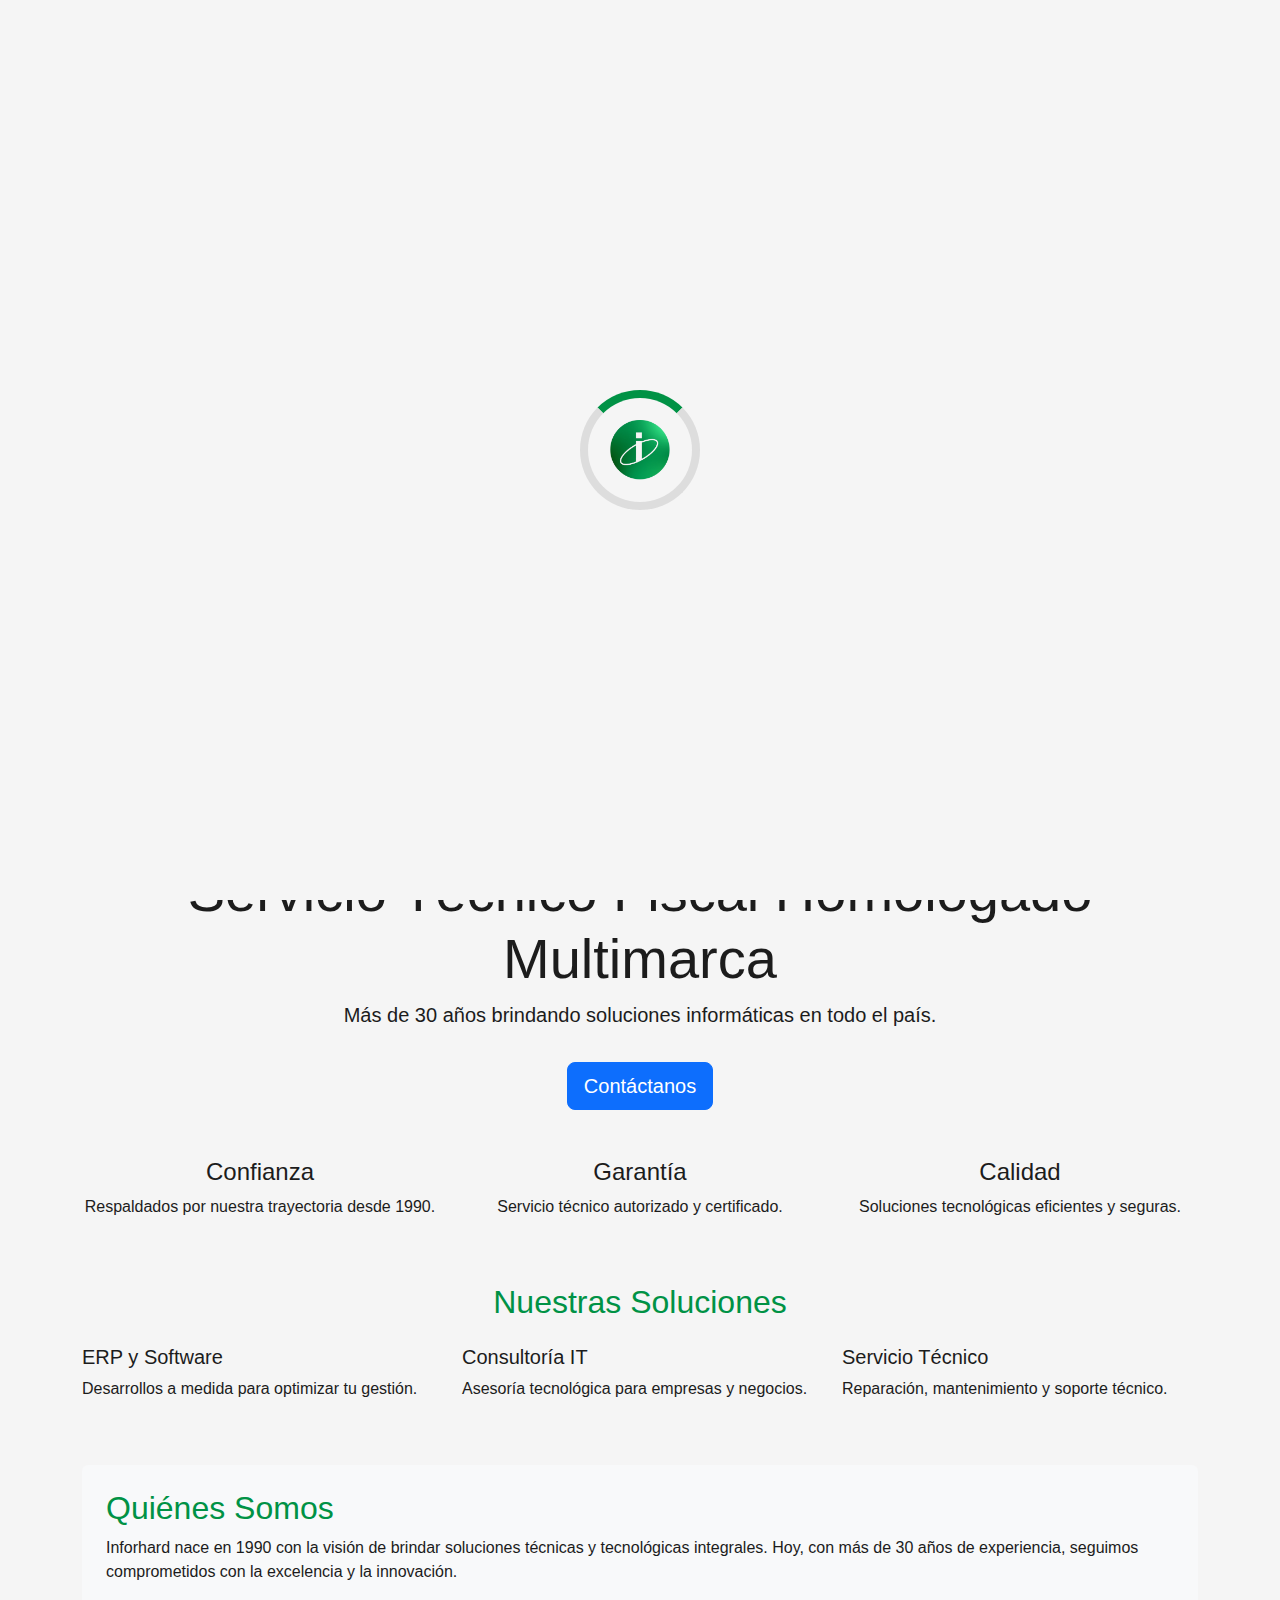
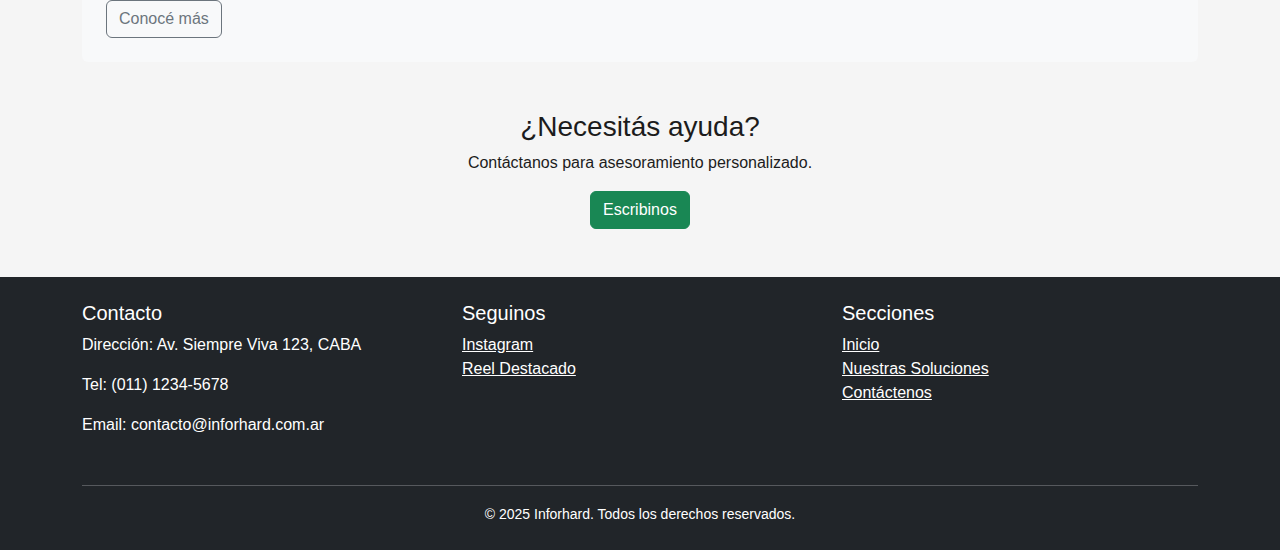
<file: index.html>
<!DOCTYPE html>
<html lang="es">
<head>
  <meta charset="UTF-8" />
  <meta name="viewport" content="width=device-width, initial-scale=1" />
  <title>Inforhard - Servicio Técnico Integral</title>

  <!-- Bootstrap CSS -->
  <link href="https://cdn.jsdelivr.net/npm/bootstrap@5.3.3/dist/css/bootstrap.min.css" rel="stylesheet" />

  <!-- Loader visible desde el inicio -->
  <script>
    document.write(`
      <div id="loader" class="loader-borde visible-loader">
        <div class="loader-circle">
          <img src="${location.pathname.includes('/pages/') ? '../' : ''}assets/icono_infor2.png" alt="Logo" />
        </div>
      </div>
    `);
  </script>



  <!-- Estilos personalizados -->
  <link rel="stylesheet" href="css/style.css" />
  <link rel="icon" href="assets/icono_infor2.png" type="image/png">

  <!-- Scripts principales -->
  <script src="js/scrolled.js"></script>
  <script src="js/config.js"></script>
  <script src="js/loader.js"></script>
  <script src="js/header.js" defer></script>
  <script src="js/footer.js" defer></script>
</head>
<body>
  <header id="main-header"></header>

  <section id="hero-inforhard-img">
    <img src="assets/tarjeta_personal.jpg" alt="Inforhard" class="hero-img">
  </section>



  <main class="container mt-5">

    <!-- Hero Section -->
    <section class="text-center my-5">
      <h1 class="display-4">Servicio Técnico Fiscal Homologado Multimarca</h1>
      <p class="lead">Más de 30 años brindando soluciones informáticas en todo el país.</p>
      <a href="pages/contactenos.html" class="btn btn-primary btn-lg mt-3">Contáctanos</a>
    </section>

    <!-- Valores -->
    <section class="row text-center my-5">
      <div class="col-md-4">
        <h4>Confianza</h4>
        <p>Respaldados por nuestra trayectoria desde 1990.</p>
      </div>
      <div class="col-md-4">
        <h4>Garantía</h4>
        <p>Servicio técnico autorizado y certificado.</p>
      </div>
      <div class="col-md-4">
        <h4>Calidad</h4>
        <p>Soluciones tecnológicas eficientes y seguras.</p>
      </div>
    </section>

    <!-- Nuestras Soluciones -->
    <section class="my-5">
      <h2 class="text-center mb-4">Nuestras Soluciones</h2>
      <div class="row">
        <div class="col-md-4">
          <h5>ERP y Software</h5>
          <p>Desarrollos a medida para optimizar tu gestión.</p>
        </div>
        <div class="col-md-4">
          <h5>Consultoría IT</h5>
          <p>Asesoría tecnológica para empresas y negocios.</p>
        </div>
        <div class="col-md-4">
          <h5>Servicio Técnico</h5>
          <p>Reparación, mantenimiento y soporte técnico.</p>
        </div>
      </div>
    </section>

    <!-- Quiénes Somos -->
    <section class="my-5 bg-light p-4 rounded">
      <h2>Quiénes Somos</h2>
      <p>Inforhard nace en 1990 con la visión de brindar soluciones técnicas y tecnológicas integrales. Hoy, con más de 30 años de experiencia, seguimos comprometidos con la excelencia y la innovación.</p>
      <a href="pages/quienes_somos.html" class="btn btn-outline-secondary">Conocé más</a>
    </section>

    <!-- Call to Action -->
    <section class="text-center my-5">
      <h3>¿Necesitás ayuda?</h3>
      <p>Contáctanos para asesoramiento personalizado.</p>
      <a href="pages/contactenos.html" class="btn btn-success">Escribinos</a>
    </section>

  </main>
  <footer id="main-footer"></footer>

  <!-- Bootstrap JS -->
  <script src="https://cdn.jsdelivr.net/npm/bootstrap@5.3.3/dist/js/bootstrap.bundle.min.js"></script>
</body>
</html>
</file>
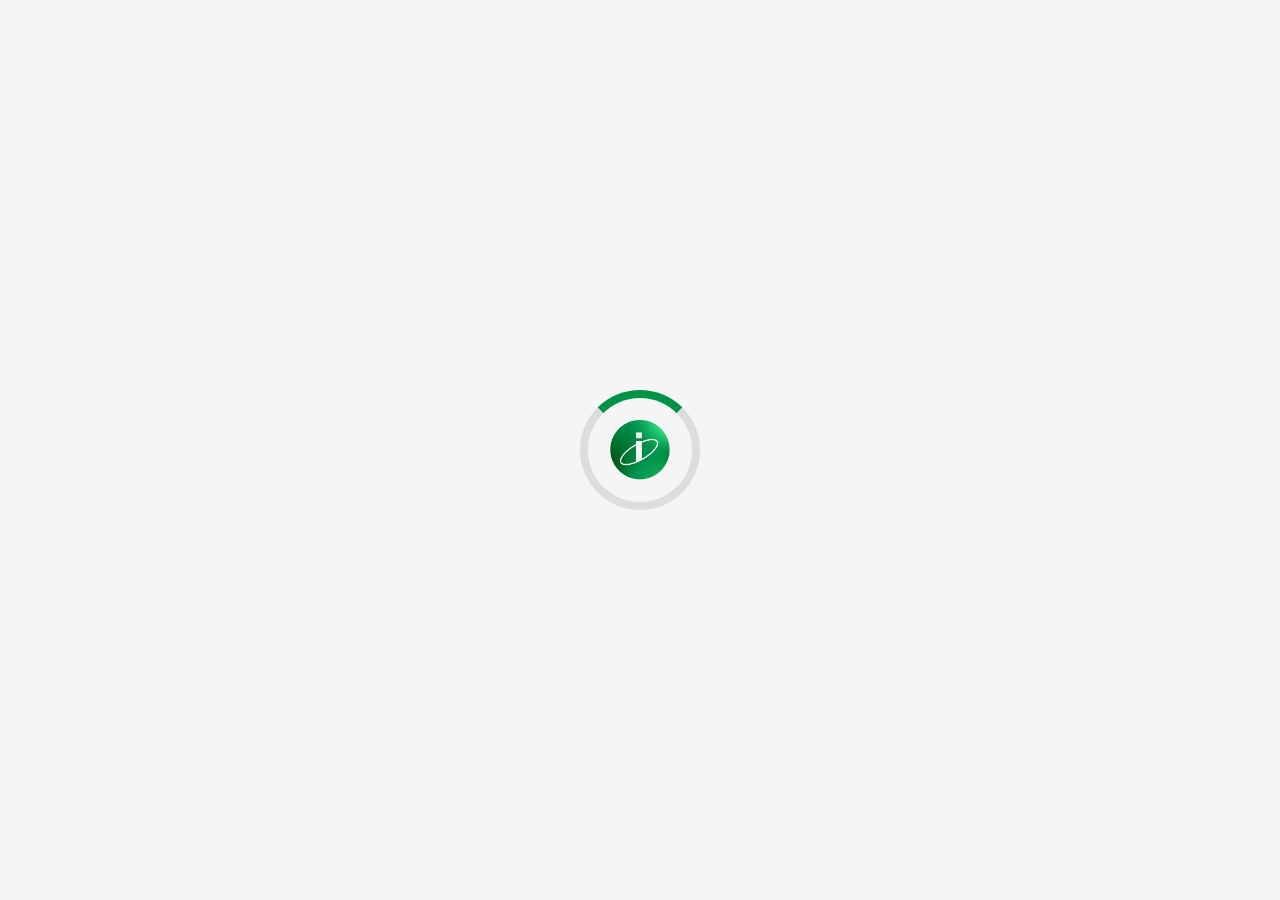
<file: pages/contactenos.html>
<!DOCTYPE html>
<html lang="es">
<head>
  <meta charset="UTF-8" />
  <meta name="viewport" content="width=device-width, initial-scale=1" />
  <title>Contáctenos - Inforhard</title>
  <script>
    document.write(`
      <div id="loader" class="loader-borde visible-loader">
        <div class="loader-circle">
          <img src="${location.pathname.includes('/pages/') ? '../' : ''}assets/icono_infor2.png" alt="Logo" />
        </div>
      </div>
    `);
  </script>
  <link href="https://cdn.jsdelivr.net/npm/bootstrap@5.3.3/dist/css/bootstrap.min.css" rel="stylesheet" />
  <link rel="stylesheet" href="../css/style.css" />
  <link rel="icon" href="../assets/icono_infor2.png" type="image/png">
  <script src="../js/config.js"></script>
  <script src="../js/loader.js" defer></script>
  <script src="../js/header.js" defer></script>
</head>
<body>
  <header id="main-header"></header>
  <main class="container mt-5">
    <h2>Contáctenos</h2>
    <p>Formulario de contacto, WhatsApp, redes sociales, teléfono, ubicación.</p>

  </main>
  <script src="https://cdn.jsdelivr.net/npm/bootstrap@5.3.3/dist/js/bootstrap.bundle.min.js"></script>
</body>
</html>
</file>
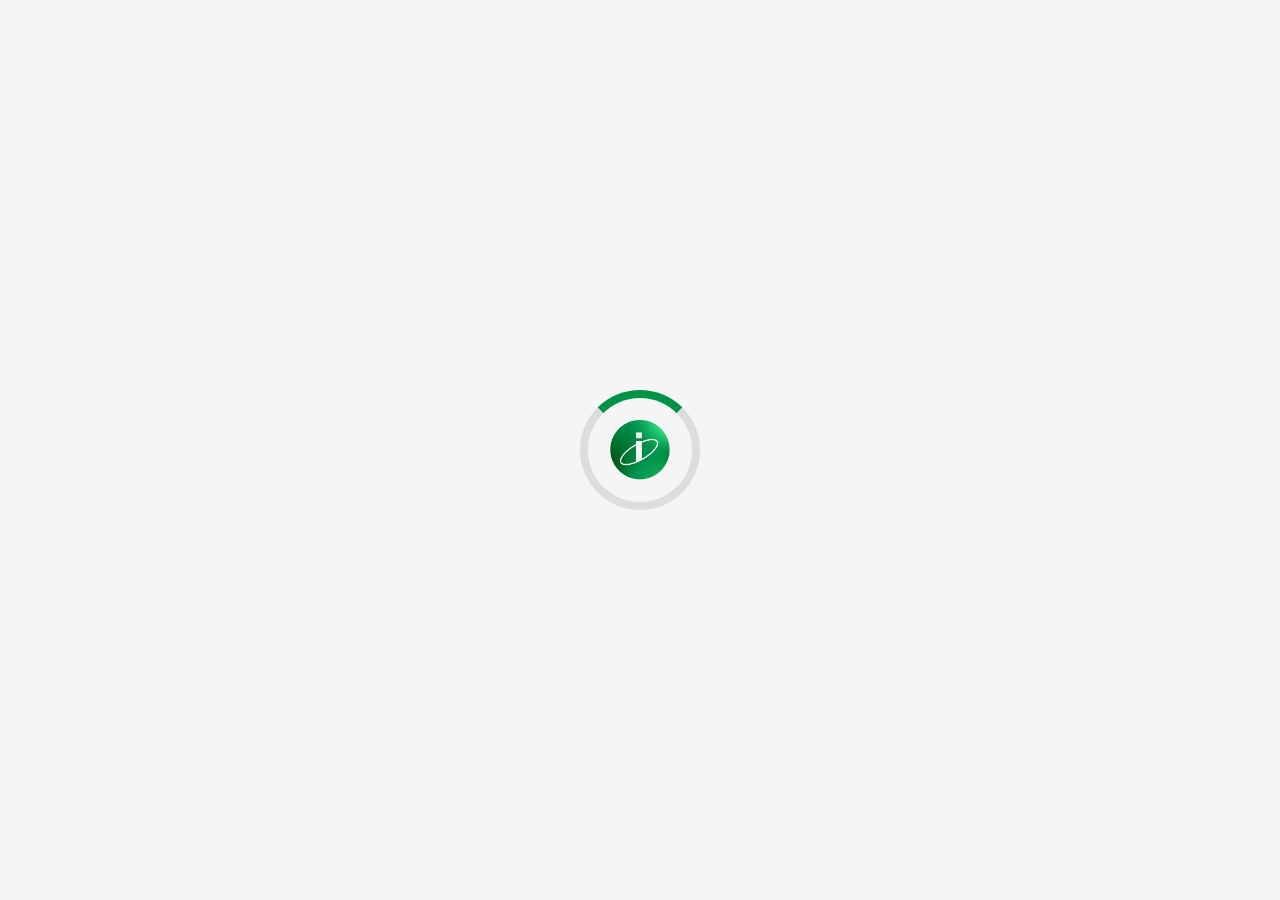
<file: pages/nuestras_soluciones.html>
<!DOCTYPE html>
<html lang="es">
<head>
  <meta charset="UTF-8" />
  <meta name="viewport" content="width=device-width, initial-scale=1" />
  <title>Nuestras Soluciones - Inforhard</title>
  <script>
    document.write(`
      <div id="loader" class="loader-borde visible-loader">
        <div class="loader-circle">
          <img src="${location.pathname.includes('/pages/') ? '../' : ''}assets/icono_infor2.png" alt="Logo" />
        </div>
      </div>
    `);
  </script>
  <link href="https://cdn.jsdelivr.net/npm/bootstrap@5.3.3/dist/css/bootstrap.min.css" rel="stylesheet" />
  <link rel="stylesheet" href="../css/style.css" />
  <link rel="icon" href="../assets/icono_infor2.png" type="image/png">
  <script src="../js/config.js"></script>
  <script src="../js/loader.js" defer></script>
  <script src="../js/header.js" defer></script>
</head>
<body>
  <header id="main-header"></header>
  <main class="container mt-5">
    <h2>Nuestras Soluciones</h2>
    <p>Aquí podés describir los servicios integrales que brinda Inforhard.</p>
  </main>
  <script src="https://cdn.jsdelivr.net/npm/bootstrap@5.3.3/dist/js/bootstrap.bundle.min.js"></script>
</body>
</html>
</file>
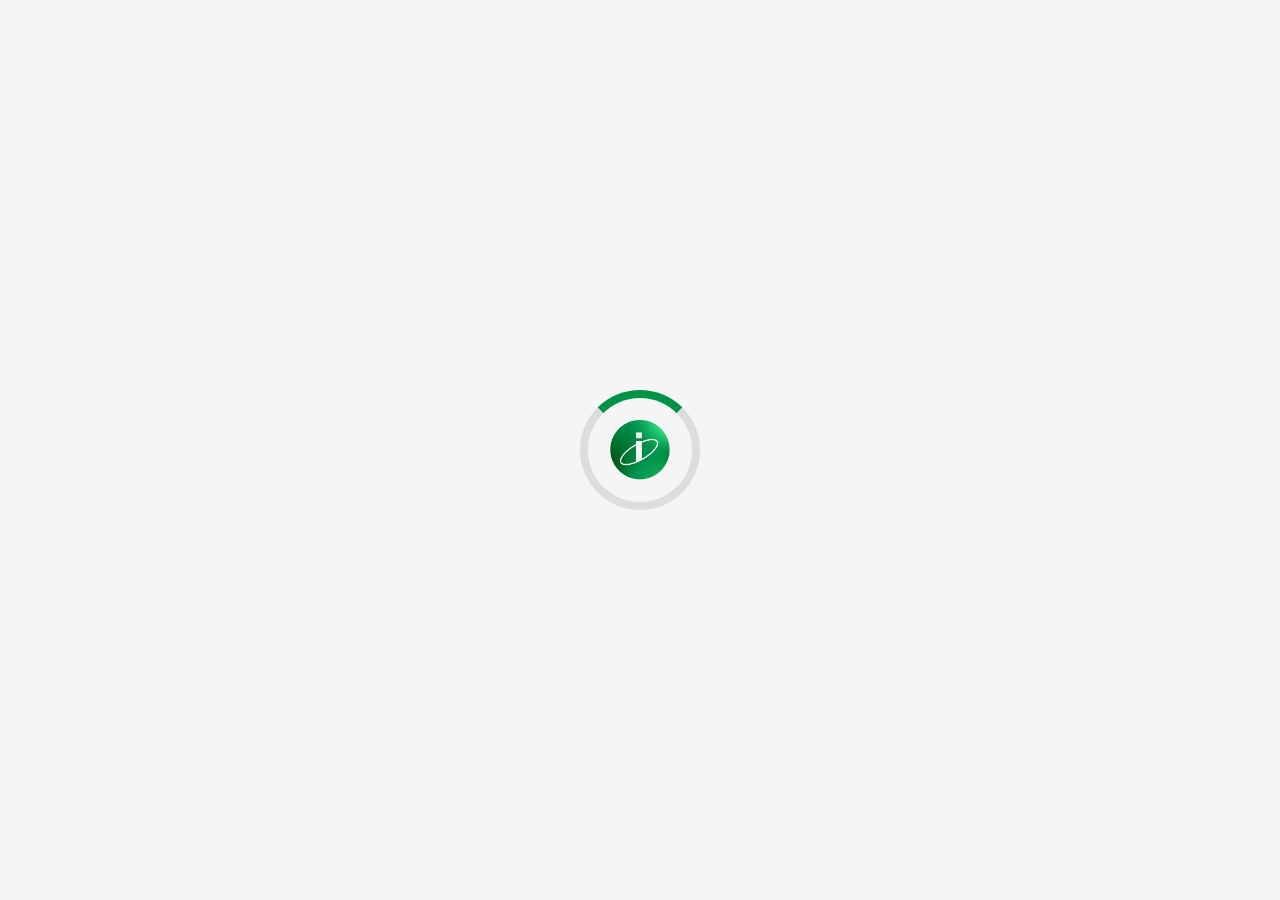
<file: pages/quienes_somos.html>
<!DOCTYPE html>
<html lang="es">
<head>
  <meta charset="UTF-8" />
  <meta name="viewport" content="width=device-width, initial-scale=1" />
  <title>Quiénes Somos - Inforhard</title>
  <script>
    document.write(`
      <div id="loader" class="loader-borde visible-loader">
        <div class="loader-circle">
          <img src="${location.pathname.includes('/pages/') ? '../' : ''}assets/icono_infor2.png" alt="Logo" />
        </div>
      </div>
    `);
  </script>
  <link href="https://cdn.jsdelivr.net/npm/bootstrap@5.3.3/dist/css/bootstrap.min.css" rel="stylesheet" />
  <link rel="stylesheet" href="../css/style.css" />
  <link rel="icon" href="../assets/icono_infor2.png" type="image/png">
  <script src="../js/config.js"></script>
  <script src="../js/loader.js" defer></script>
  <script src="../js/header.js" defer></script>
</head>
<body>
  <header id="main-header"></header>
  <main class="container mt-5">
    <h2>Quiénes Somos</h2>
    <p>Historia, misión, visión, equipo técnico y trayectoria.</p>
  </main>
  <script src="https://cdn.jsdelivr.net/npm/bootstrap@5.3.3/dist/js/bootstrap.bundle.min.js"></script>
</body>
</html>
</file>
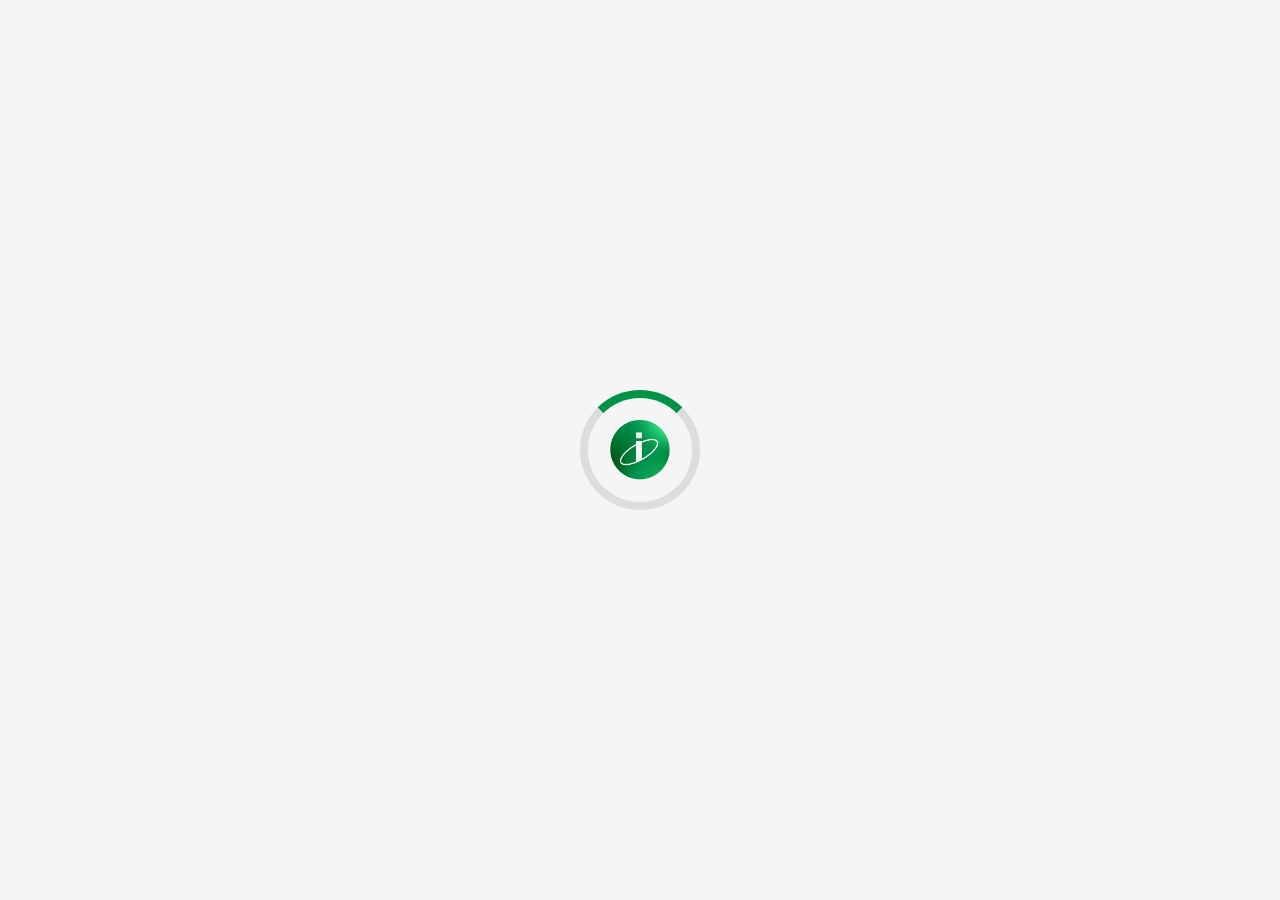
<file: pages/servicio_tecnico.html>
<!DOCTYPE html>
<html lang="es">
<head>
  <meta charset="UTF-8" />
  <meta name="viewport" content="width=device-width, initial-scale=1" />
  <title>Servicio Técnico - Inforhard</title>

  <script>
    document.write(`
      <div id="loader" class="loader-borde visible-loader">
        <div class="loader-circle">
          <img src="${location.pathname.includes('/pages/') ? '../' : ''}assets/icono_infor2.png" alt="Logo" />
        </div>
      </div>
    `);
  </script>

  <!-- Bootstrap CSS -->
  <link href="https://cdn.jsdelivr.net/npm/bootstrap@5.3.3/dist/css/bootstrap.min.css" rel="stylesheet" />

  <!-- Estilos personalizados -->
  <link rel="stylesheet" href="../css/style.css" />
  <link rel="icon" href="../assets/icono_infor2.png" type="image/png">

  <script src="../js/config.js"></script>
  <!-- Loader -->
  <script src="../js/loader.js" defer></script>
  <!-- Header -->
  <script src="../js/header.js" defer></script>
</head>
<body>
  <!-- Header dinámico -->
  <header id="main-header"></header>

  <!-- Contenido principal -->
  <main class="container mt-5">
    <h2>Servicio Técnico</h2>
    <p>Aquí podés describir los servicios que ofrece Inforhard en soporte técnico.</p>
  </main>

  <!-- Bootstrap JS -->
  <script src="https://cdn.jsdelivr.net/npm/bootstrap@5.3.3/dist/js/bootstrap.bundle.min.js"></script>
</body>
</html>
</file>
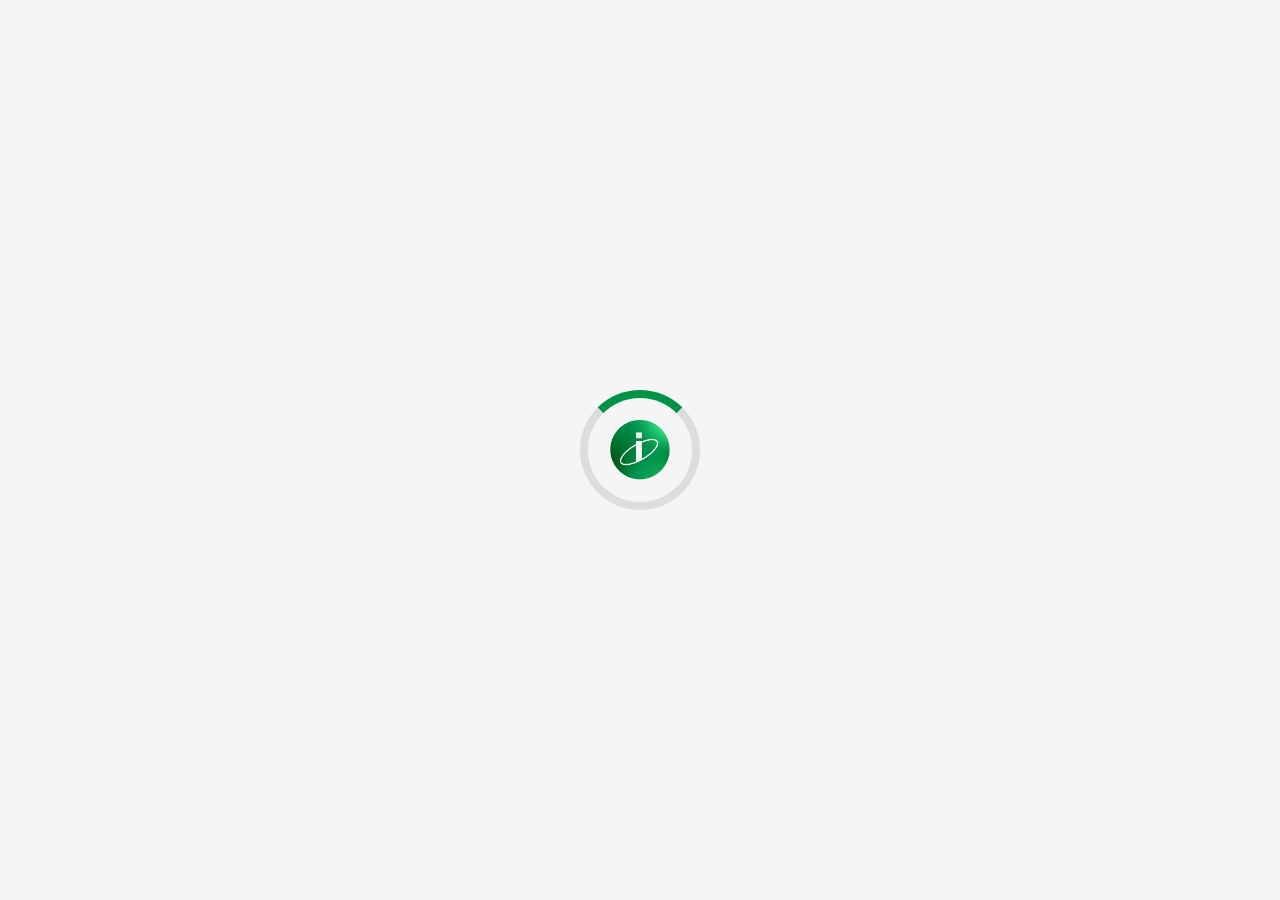
<file: pages/servicios_informaticos.html>
<!DOCTYPE html>
<html lang="es">
<head>
  <meta charset="UTF-8" />
  <meta name="viewport" content="width=device-width, initial-scale=1" />
  <title>Servicios Informáticos - Inforhard</title>
  <script>
    document.write(`
      <div id="loader" class="loader-borde visible-loader">
        <div class="loader-circle">
          <img src="${location.pathname.includes('/pages/') ? '../' : ''}assets/icono_infor2.png" alt="Logo" />
        </div>
      </div>
    `);
  </script>
  <link href="https://cdn.jsdelivr.net/npm/bootstrap@5.3.3/dist/css/bootstrap.min.css" rel="stylesheet" />
  <link rel="stylesheet" href="../css/style.css" />
  <link rel="icon" href="../assets/icono_infor2.png" type="image/png">
  <script src="../js/config.js"></script>
  <script src="../js/loader.js" defer></script>
  <script src="../js/header.js" defer></script>
</head>
<body>
  <header id="main-header"></header>
  <main class="container mt-5">
    <h2>Servicios Informáticos</h2>
    <p>Redes, servidores, soporte a empresas, monitoreo remoto, etc.</p>

  </main>
  <script src="https://cdn.jsdelivr.net/npm/bootstrap@5.3.3/dist/js/bootstrap.bundle.min.js"></script>
</body>
</html>
</file>
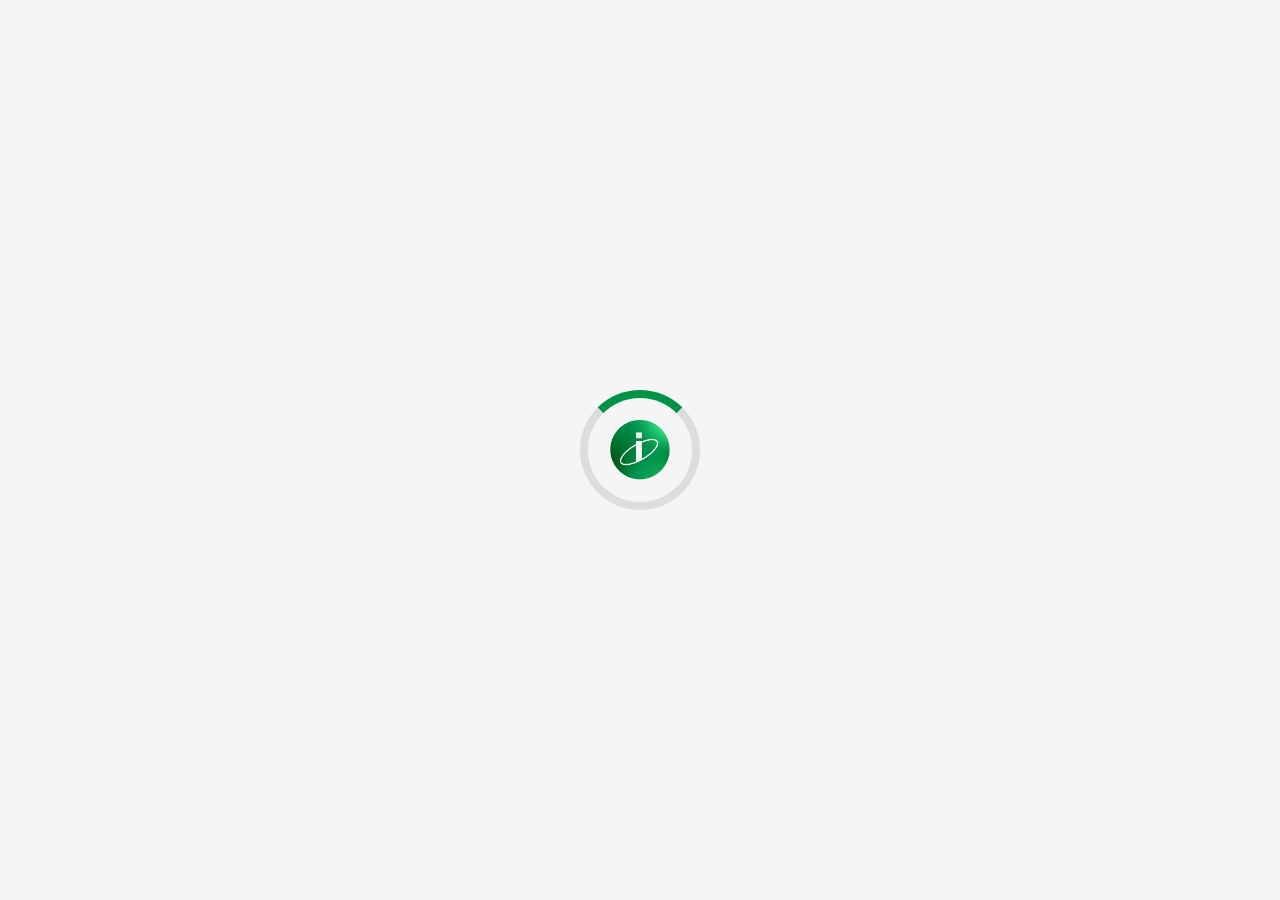
<file: pages/tienda.html>
<!DOCTYPE html>
<html lang="es">
<head>
  <meta charset="UTF-8" />
  <meta name="viewport" content="width=device-width, initial-scale=1" />
  <title>Tienda - Inforhard</title>
  <script>
    document.write(`
      <div id="loader" class="loader-borde visible-loader">
        <div class="loader-circle">
          <img src="${location.pathname.includes('/pages/') ? '../' : ''}assets/icono_infor2.png" alt="Logo" />
        </div>
      </div>
    `);
  </script>
  <link href="https://cdn.jsdelivr.net/npm/bootstrap@5.3.3/dist/css/bootstrap.min.css" rel="stylesheet" />
  <link rel="stylesheet" href="../css/style.css" />
  <link rel="icon" href="../assets/icono_infor2.png" type="image/png">
  <script src="../js/config.js"></script>
  <script src="../js/loader.js" defer></script>
  <script src="../js/header.js" defer></script>
</head>
<body>
  <header id="main-header"></header>
  <main class="container mt-5">
    <h2>Tienda</h2>
    <p>Catálogo de productos o servicios que se ofrecen a la venta.</p>


  </main>
  <script src="https://cdn.jsdelivr.net/npm/bootstrap@5.3.3/dist/js/bootstrap.bundle.min.js"></script>
</body>
</html>
</file>
<file: css/style.css>
:root {
  --verde-principal: #009245;
  --verde-secundario: #00964A;
  --verde-hover: #007A38;
  --gris-oscuro: #1C1C1C;
  --gris-claro: #F5F5F5;
  --blanco: #FFFFFF;
}

main {
  margin-top: 0 !important;
}


html, body {
  margin: 0;
  padding: 0;
  width: 100%;
  overflow-x: hidden;
}

* {
  box-sizing: border-box;
}


html {
  scroll-behavior: smooth;
}


.loader-borde {
  position: fixed;
  top: 0; left: 0;
  width: 100vw;
  height: 100vh;
  background: #fff;
  z-index: 9999;
  display: flex;
  justify-content: center;
  align-items: center;
}
.loader-circle {
  width: 120px;
  height: 120px;
  border: 8px solid #ddd;
  border-top: 8px solid var(--verde-principal, #28a745);
  border-radius: 50%;
  display: flex;
  justify-content: center;
  align-items: center;
  animation: spin 1.5s linear infinite;
}
.loader-circle img {
  width: 60px;
  height: 60px;
  object-fit: contain;
}
@keyframes spin {
  0% { transform: rotate(0deg); }
  100% { transform: rotate(360deg); }
}
#loader {
  position: fixed;
  top: 0; left: 0;
  width: 100vw;
  height: 100vh;
  background-color: #f5f5f5; /* blanco grisáceo */
  z-index: 9999;
  display: flex;
  justify-content: center;
  align-items: center;

  transition: opacity 0.6s ease, transform 0.6s ease;
  opacity: 1;
  transform: scale(1);
}


#loader.oculto {
  opacity: 0;
  transform: scale(0.85);
  pointer-events: none;
}

body {
  font-family: 'Segoe UI', Tahoma, Geneva, Verdana, sans-serif;
  background-color: var(--gris-claro);
  color: var(--gris-oscuro);
}

h2 {
  color: var(--verde-principal);
}

/* Logo */
.logo {
  max-height: 45px;
}


.nav-link {
  color: var(--gris-oscuro);
  font-weight: 500;
  margin-left: 1rem;
}

.nav-link:hover,
.nav-link.active {
  color: var(--verde-principal);
}

/* Menú principal */
.menu-principal .nav-link {
  font-size: 0.9rem;
  font-weight: 500;
  padding: 0.5rem 1rem;
  color: var(--gris-oscuro);
  text-transform: capitalize;
  white-space: nowrap;
}

.menu-principal .nav-link:hover,
.menu-principal .nav-link.active {
  color: var(--verde-principal);
}

/* Bloque separado para login */
.menu-login {
  border-left: 1px solid var(--gris-claro);
  padding-left: 1rem;
  margin-left: 1rem;
}

.menu-login .nav-link {
  color: var(--verde-hover);
  font-weight: 600;
  font-size: 0.85rem;
  text-align: right;
}

.menu-login .nav-link strong {
  font-weight: 700;
  color: var(--verde-principal);
}

#hero-inforhard {
  height: 100vh;
  width: 100%;
  overflow: hidden;
  position: relative;
  background-color: #0c7439; /* backup color de fondo */
  z-index: 1;
}
.hero-img {
  width: 100%;
  height: 100%;
  object-fit: cover;
}

.navbar-ocultable {
  position: fixed;
  top: 0;
  left: 0;
  right: 0;
  width: 100%;
  z-index: 999;
  opacity: 0;
  pointer-events: none;
  transition: opacity 0.4s ease;
}

body:not(.scrolled) .navbar-ocultable {
  opacity: 0;
  pointer-events: none;
  transition: opacity 0.4s ease;
}
body.scrolled .navbar-ocultable {
  opacity: 1;
  pointer-events: auto;
}

#hero-inforhard-img {
  width: 100%;
  height: auto;
  display: flex;
  justify-content: center;
  align-items: center;
  overflow: hidden;
  padding: 0;
  margin: 0;
  background-color: #0c7439; /* como fallback si la imagen tarda */
}

.hero-img {
  width: 100%;
  height: auto;
  display: block;
  object-fit: contain;
}
</file>
